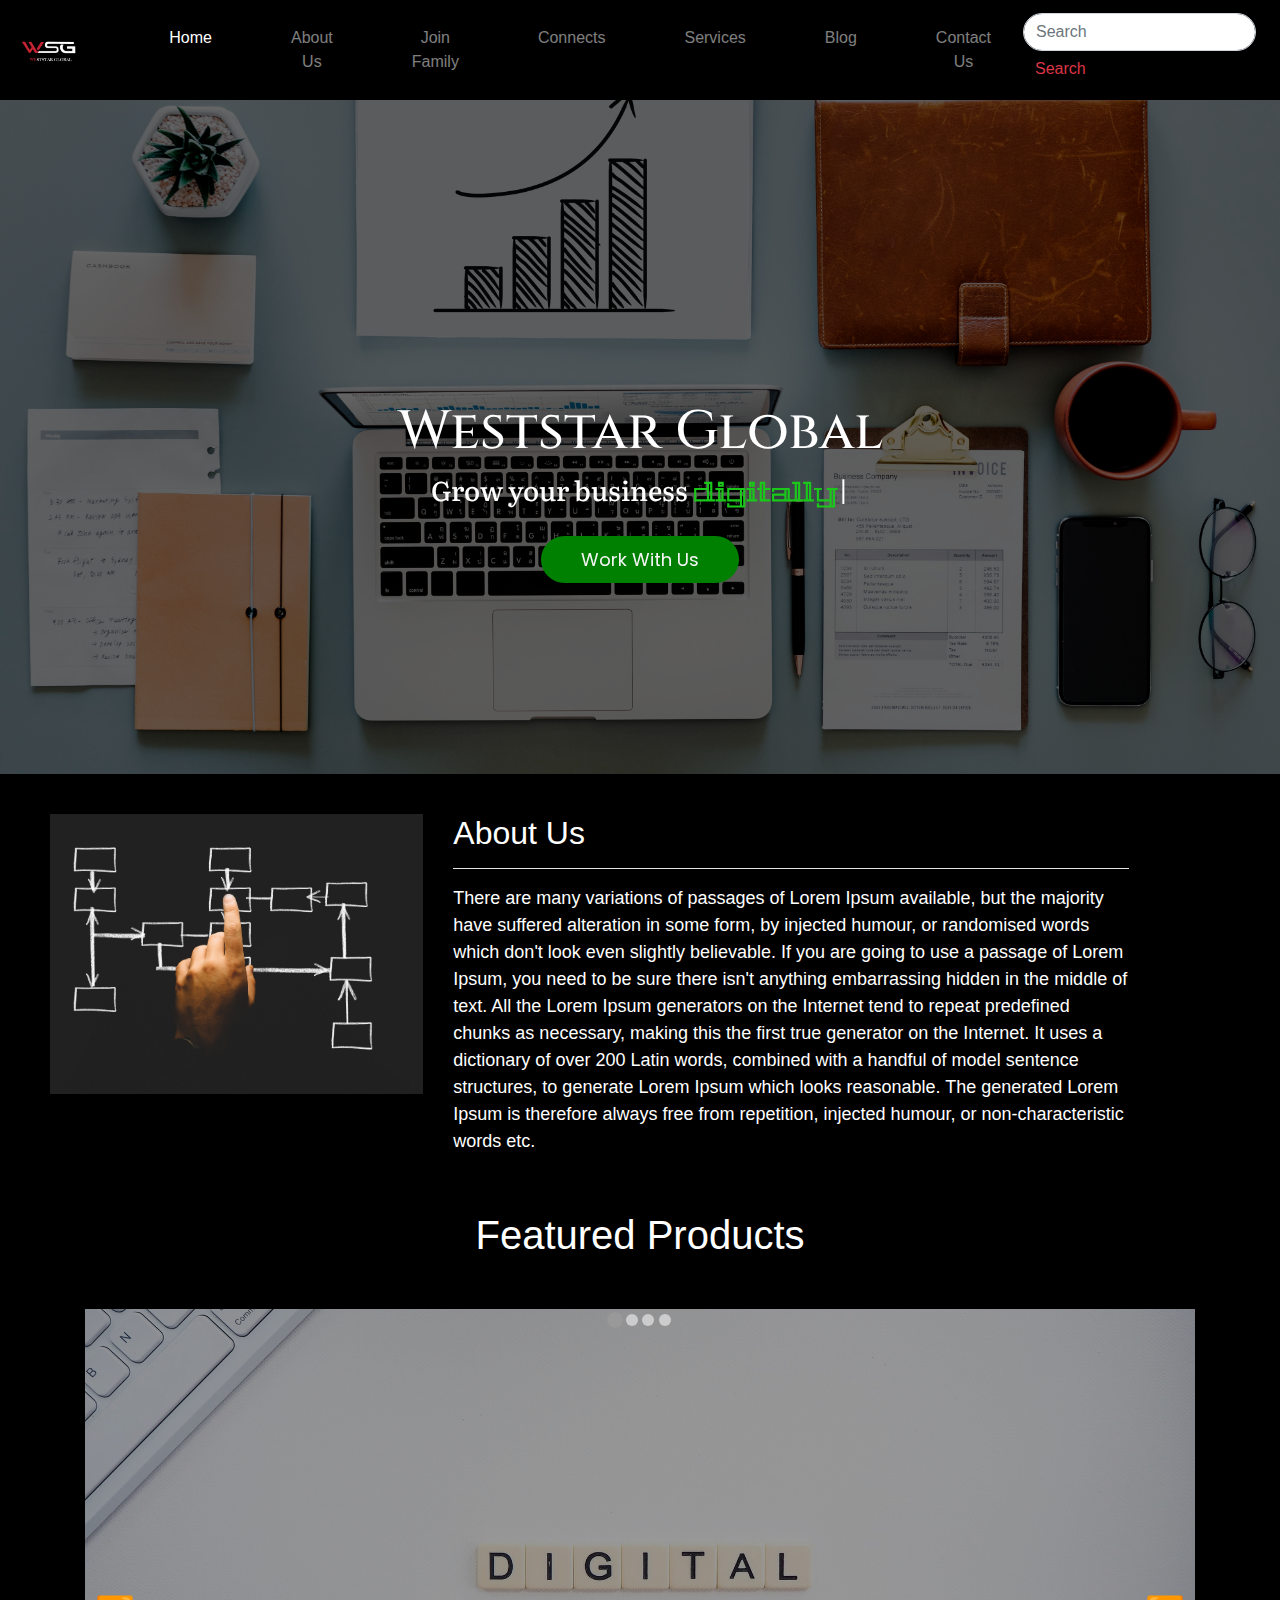
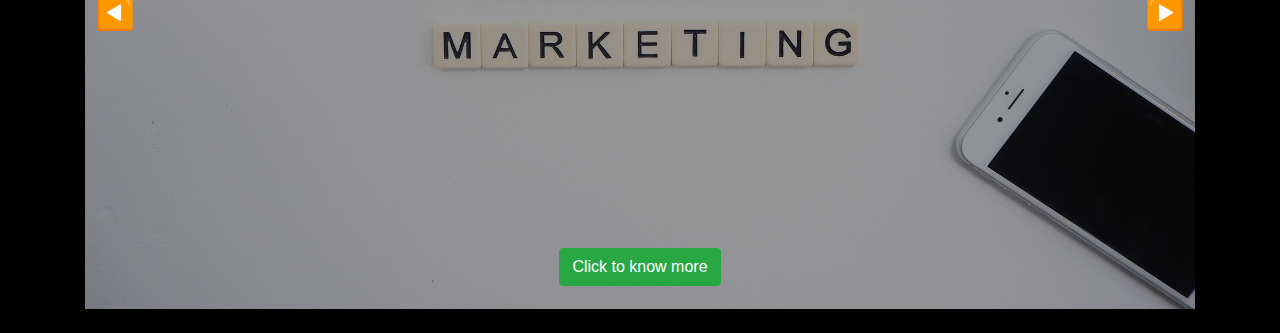
<file: HTML/index.html>
<!DOCTYPE html>
<html>
    <head>
        <meta charset="UTF-8">
        <link rel="stylesheet" href="https://stackpath.bootstrapcdn.com/bootstrap/4.3.1/css/bootstrap.min.css" integrity="sha384-ggOyR0iXCbMQv3Xipma34MD+dH/1fQ784/j6cY/iJTQUOhcWr7x9JvoRxT2MZw1T" crossorigin="anonymous">
        <link rel="stylesheet" type="text/css" href="./index.css">
        <link rel="stylesheet" href="css/slideshow.css">
        <meta name="viewport" content="width=device-width initial-scale=1">

    </head>
    <body class="bg-dark">
        
            
        <nav class="navbar navbar-expand-sm navbar-dark bg-dark">
            <div class="img_container">
                 <a class="navbar-brand" href="#"><img alt="brand_logo" src="../Images/Logo2.png" style="height: 100%; width: 100%; object-fit: contain"></a>
            </div>

            <button class="navbar-toggler d-lg-none" type="button" data-toggle="collapse" data-target="#collapsibleNavId" aria-controls="collapsibleNavId"
                aria-expanded="false" aria-label="Toggle navigation">
                <span class="navbar-toggler-icon"></span>
			</button>
			
            <div class="collapse navbar-collapse" id="collapsibleNavId">
                <ul class="navbar-nav mr-auto mt-0 mt-lg-0" id="navbar-nav">
                    <li class="nav-item active Home">
                        <a class="nav-link btn btn-outline-danger" href="#">Home <span class="sr-only">(current)</span></a>
                    </li>

                    <li class="nav-item"> <a class="nav-link btn btn-outline-danger" href="#">About Us</a> </li>
                    <li class="nav-item"><a class="nav-link btn btn-outline-danger" href="#">Join Family</a></li>
                    <li class="nav-item"><a class="nav-link btn btn-outline-danger" href="#">Connects</a></li>
                    <li class="nav-item"><a class="nav-link btn btn-outline-danger" href="#">Services</a></li>
                    <li class="nav-item"><a class="nav-link btn btn-outline-danger" href="#">Blog</a></li>
                    <li class="nav-item"><a class="nav-link btn btn-outline-danger" href="#">Contact Us</a></li>
                </ul>
                <form class="form-inline my-2 my-lg-0">
                    <input class="form-control mr-sm-2" type="text" placeholder="Search" style="border-radius:40px;">
                    <button class="btn btn-outline-danger my-2 my-sm-0" type="submit">Search</button>
                </form>
            </div>
        </nav>
        
            <div id="slideshow">
                <div class="landing-page" style="text-align: center">
                    <h2 class="title" id=>Weststar Global</h2>
                    <h3 id="grow_your">Grow your business <span class="digitally">digitally</span><span class"cursor">|</span></h3>
                    <a class="btn btn-outline-success landing-button" value="Work with US" href="#">Work With Us</a>
                </div>
                <div class="color-overlay">
                </div>  
            </div>

        <div class="container-fluid">
            <div class="row about_us">
                <div class="col-lg-4">
                    <div class="img-container">
                        <img id="about_us_image" x  src="../Images/chalk-company-conceptual-533189.jpg" alt="About Us">
                    </div>
                </div>
                <div class="col-lg-7">
                    <div class="heading_container">
                       <h2 id="about_us">About Us</h2>
                    </div>
                    <hr>
                    <div class="about_us_text">
                        <p>There are many variations of passages of Lorem Ipsum available, but the majority have suffered alteration in some form,
                            by injected humour, or randomised words which don't look even slightly believable. If you are going to use a passage of Lorem Ipsum, you need to be sure there isn't anything embarrassing 
                            hidden in the middle of text. All the Lorem Ipsum generators on the Internet tend to repeat predefined chunks as necessary, making this the first true generator on the Internet. It uses a dictionary of over 200 Latin words, combined with a handful of model sentence structures, to generate Lorem Ipsum which looks reasonable. The generated Lorem Ipsum is therefore always free from repetition, injected humour, or non-characteristic words etc.</p>
                    </div>
                </div>
            </div>
        </div>

        <h1 class="f-section-title" style="text-align: center";>Featured Products</h1>
        <div class="container featured-section ">
            <div class="slideshow" data-transition="fade">
                <input type="radio" name="ss2" id="ss2-item-1" class="slideshow--bullet" checked="checked" />
                <div class="slideshow--item">
                    <img class="color-overlay" src="../Images/cellphone-cellular-telephone-close-up-2556700.jpg" />
                    <a  class="btn btn-success f-button" href="#">Click to know more</a>
                    <label for="ss2-item-3" class="slideshow--nav slideshow--nav-previous">Go to slide 3</label>
                    <label for="ss2-item-2" class="slideshow--nav slideshow--nav-next">Go to slide 2</label>
                </div>
            
                <input type="radio" name="ss2" id="ss2-item-2" class="slideshow--bullet" />
                <div class="slideshow--item">
                    <img class="color-overlay" src="../Images/design-development-electronics-326424.jpg" />
                    <a  class="btn btn-success f-button" href="#">Click to know more</a>
                    <label for="ss2-item-1" class="slideshow--nav slideshow--nav-previous">Go to slide 1</label>
                    <label for="ss2-item-3" class="slideshow--nav slideshow--nav-next">Go to slide 3</label>
                </div>
            
                <input type="radio" name="ss2" id="ss2-item-3" class="slideshow--bullet" />
                <div class="slideshow--item">
                    <img  class="color-overlay" src="../Images/advertising-alphabet-communication-270637.jpg" />
                    <a  class="btn btn-success f-button" href="#">Click to know more</a>
                    <label for="ss2-item-2" class="slideshow--nav slideshow--nav-previous">Go to slide 2</label>
                    <label for="ss2-item-4" class="slideshow--nav slideshow--nav-next">Go to slide 4</label>
                </div>
                
                <input type="radio" name="ss2" id="ss2-item-4" class="slideshow--bullet" />
                <div class="slideshow--item">
                    <img  class="color-overlay" src="../Images/analytics-colored-pencils-coloured-pencils-185576.jpg" />
                    <a  class="btn btn-success f-button" href="#">Click to know more</a>
                    <label for="ss2-item-3" class="slideshow--nav slideshow--nav-previous">Go to slide 3</label>
                    <label for="ss2-item-1" class="slideshow--nav slideshow--nav-next">Go to slide 1</label>
                </div>
        
            </div>
        </div>
        
        
        <footer>
            
        </footer>
    <script src="https://code.jquery.com/jquery-3.3.1.slim.min.js" integrity="sha384-q8i/X+965DzO0rT7abK41JStQIAqVgRVzpbzo5smXKp4YfRvH+8abtTE1Pi6jizo" crossorigin="anonymous"></script>
    <script src="https://cdnjs.cloudflare.com/ajax/libs/popper.js/1.14.7/umd/popper.min.js" integrity="sha384-UO2eT0CpHqdSJQ6hJty5KVphtPhzWj9WO1clHTMGa3JDZwrnQq4sF86dIHNDz0W1" crossorigin="anonymous"></script>
    <script src="https://stackpath.bootstrapcdn.com/bootstrap/4.3.1/js/bootstrap.min.js" integrity="sha384-JjSmVgyd0p3pXB1rRibZUAYoIIy6OrQ6VrjIEaFf/nJGzIxFDsf4x0xIM+B07jRM" crossorigin="anonymous"></script>
    

	
    </body>
</html>
</file>
<file: HTML/index.css>
@import url('https://fonts.googleapis.com/css?family=Cinzel&display=swap');
@import url('https://fonts.googleapis.com/css?family=Geostar&display=swap');
@import url('https://fonts.googleapis.com/css?family=Geostar|Literata&display=swap');
@import url('https://fonts.googleapis.com/css?family=Geostar|Literata|Poppins&display=swap');

*{
    margin: 0;
    padding: 0;
}


/*NAV BAR*/
.bg-dark
{
    background-color: black !important;
}


ul.navbar-nav#navbar-nav
{
    font-size: 18px;
    padding-left: 25px; 
    padding-top: 10px;
    padding-bottom: 10px;
}

.navbar
{
    position: absolute !important;
    z-index:2;
}

.btn-outline-danger
{
    border: none;
    border-radius:40px;
}

.btn-outline-danger:hover
{
    background-color: #d11426;

}
@media (min-width: 576px)
{.navbar-expand-sm .navbar-nav .nav-link
{
    padding-right: 2rem;
    padding-left: 2rem;
}
}

li.nav-item a.nav-link
{
    margin-left: 15px;
   
}


.btn-outline-danger:hover, .btn-outline-success:hover
{
    box-shadow:0px 0px 5px rgb(177, 176, 176);
    border-radius:40px;
}

div.img_container
{
    width: 15%;
    height: auto;
}

@media (max-width: 576px)
{
    div.img_container
{
    width: 40%;
    height: auto;
}
}

/*SLIDER*/

#slideshow
{
    
    width: 100%;
    height: 86vh;
    background-position: center center;
    background-repeat: no-repeat;
    backface-visibility: hidden;
    animation: mymove  20s linear infinite 0s;
    animation-timing-function:  ease;
    background-image: url('../Images/accounting-chart-coffee-cup-1483938.jpg');
    -webkit-background-size: cover;
    -moz-background-size: cover;
    -o-background-size: cover;
    background-size: cover;
    
}

@keyframes mymove{

    0% {
        background-image: url('../Images/accounting-chart-coffee-cup-1483938.jpg');
    }

    33%{
        background-image: url('../Images/close-up-commerce-data-266176.jpg');
    }

    66%{
        background-image: url('../Images/marketing-strategy-6229.jpg');
    }

    100%{
        background-image: url('../Images/bump-collaboration-colleagues-1068523.jpg');
    }
}


.color-overlay {
    width: 100%;
    height: 86vh ;
    background: black;
    opacity: .6;
}

.landing-page{

    width: 600px;
	height: 100px;
    position: absolute;
    z-index: 1;
    color: white;
    top:0;
	bottom: 0;
	left: 0;
    right: 0;
    margin: auto;
}
.title
{
    font-family: 'Cinzel', serif;
    font-size: 6vh;
    font-weight: 500;
    width: 100%;
    vertical-align: middle;
}
h2#weststar,h3#grow_your{
    color: white;
    text-align: center;
}



a.landing-button.btn.btn-outline-success
{
    font-family: 'Poppins', sans-serif;
    font-size: 2vh;
    border: none;
    border-radius:40px;
    margin-top: 20px;
    background-color: green;  
    color: whitesmoke;
    padding: 10px 40px;
}

h3#grow_your{
    font-family: 'Literata', serif;
    font-size: 3vh;
}

span.digitally
{
    font-family: 'Geostar', cursive;
}

@media(max-width: 576px)
{
    .landing-page{

        width: 300px;
        height: 100px;
        position: absolute;
        color: white;
        z-index:1;
        top:0;
        bottom: 0;
        left: 0;
        right: 0;
        margin: auto;
    }

    .title
    {
        font-family: 'Cinzel', serif;
        font-size: 4vh;
        font-weight: 500;
        width: 100%;
        vertical-align: middle;
    }



    h3{
        font-size: 3vh;
    }
}

span.digitally{
color: rgb(26, 199, 26); 
font-weight: bold;
white-space: nowrap;
overflow: hidden;
width: 30em;
}

span:nth-child(1)
{
    animation: type2 8s steps(60, end);
}

span{
animation: blink 1s infinite;
}

@keyframes type{ 
from { width: 0; } 
} 

@keyframes type2{
0%{width: 0;}
50%{width: 0;}
100%{ width: 100; } 
} 

@keyframes blink{
to{opacity: .0;}
}

/*ABOUT US*/
.about_us
{
    margin: 40px 20px;
}

h2#about_us
{   
    color: white;

}

hr{
    width: 100%;
    background-color: white;
}

img
{
    max-width: 100%;
    max-height: 100%;
}

div.about_us_heading
{
    display: inline;
}



div.about_us_text > p
{
    font-size: 2vh;
    color: white;
}

@media (max-width: 576px)
{
    div.heading_container
    {
        margin-top: 15px;
    }

}

/*FEATURED*/
h1.f-section-title
{
    color: white;
    margin-bottom: 50px;
}
.featured-section
{
    margin-right: auto;
    margin-left: auto;
}

/*FOOTER*/
</file>
<file: HTML/css/slideshow.css>
.slideshow {
	width: auto;
	height: 600px;
	position: relative;
	text-align: center;
	padding-bottom: 30px;
}

.slideshow[data-transition="zoom"] {
	overflow: hidden;
}

/* slideshow item */
.slideshow--item {
	width: auto;
	height: 600px;
	line-height: 1.5;
	position: absolute;
	top: 0;
	visibility: hidden;
}

.slideshow--bullet:checked + .slideshow--item {
	visibility: visible;
}

.slideshow[data-transition="fade"] .slideshow--item {
	visibility: visible;
	opacity: 0;
	transition: .3s ease-out opacity;
}

.slideshow[data-transition="fade"] .slideshow--bullet:checked + .slideshow--item {
	opacity: 1;
}

.slideshow[data-transition="zoom"] .slideshow--item {
	visibility: visible;
	opacity: 1;
	transform: scale(0.000001);
	transition: .3s ease-out transform;
}

.slideshow[data-transition="zoom"] .slideshow--bullet:checked + .slideshow--item {
	opacity: 1;
	transform: scale(1);
}

/* slideshow navigation */
.slideshow--nav{
	position: absolute;
	top: 0;
	bottom: 0;
	width: 50%;
	display: none;
	z-index: 88;
	cursor: pointer;
	color: transparent;
	-webkit-touch-callout: none;
	-webkit-user-select: none;
	-khtml-user-select: none;
	-moz-user-select: none;
	-ms-user-select: none;
	user-select: none;
}

.slideshow--nav:after {
	display: block;
	content: '\25B6';
	font-size: 2em;
	color: #fff;
	position: absolute;
	top: 50%;
	right: 10px;
	margin-top: -.5em;
}

.slideshow--nav-previous {
	left: 0;
	display: block;
}

.slideshow--nav-previous:after {
	-webkit-transform: scaleX(-1);
	-moz-transform: scaleX(-1);
	transform: scaleX(-1);
	right: auto;
	left: 10px;
}

.slideshow--nav-next {
	left: 50%;
	display: block;
}

/* Radiobuttons to control the slideshow */
.slideshow--bullet {
	font-size: .75em;
	width: 1em;
	height: 1em;
	display: inline-block;
	position: relative;
	z-index: 99;
	-webkit-appearance: none;
	-moz-appearance: none;
	appearance: none;
	background: #ccc;
	border-radius: 1em;
	transition: .3s ease-out background,
				.3s ease-out transform;
}

.slideshow--bullet:checked {
	background: #999;
	outline: none;
	-webkit-transform: scale(1.3);
	-moz-transform: scale(1.3);
	transform: scale(1.3);
}

.f-button
{
	position: relative;
	z-index: 100;
	margin-top: -10%;
}

@media (max-width: 700px)
{
	.slideshow {
		width: auto;
		height: 300px;
		position: relative;
		text-align: center;
		padding-bottom: 30px;
	}

	.slideshow--item {
		width: auto;
		height: 300px;
		line-height: 1.5;
		position: absolute;
		top: 0;
		visibility: hidden;
	}
}
</file>
